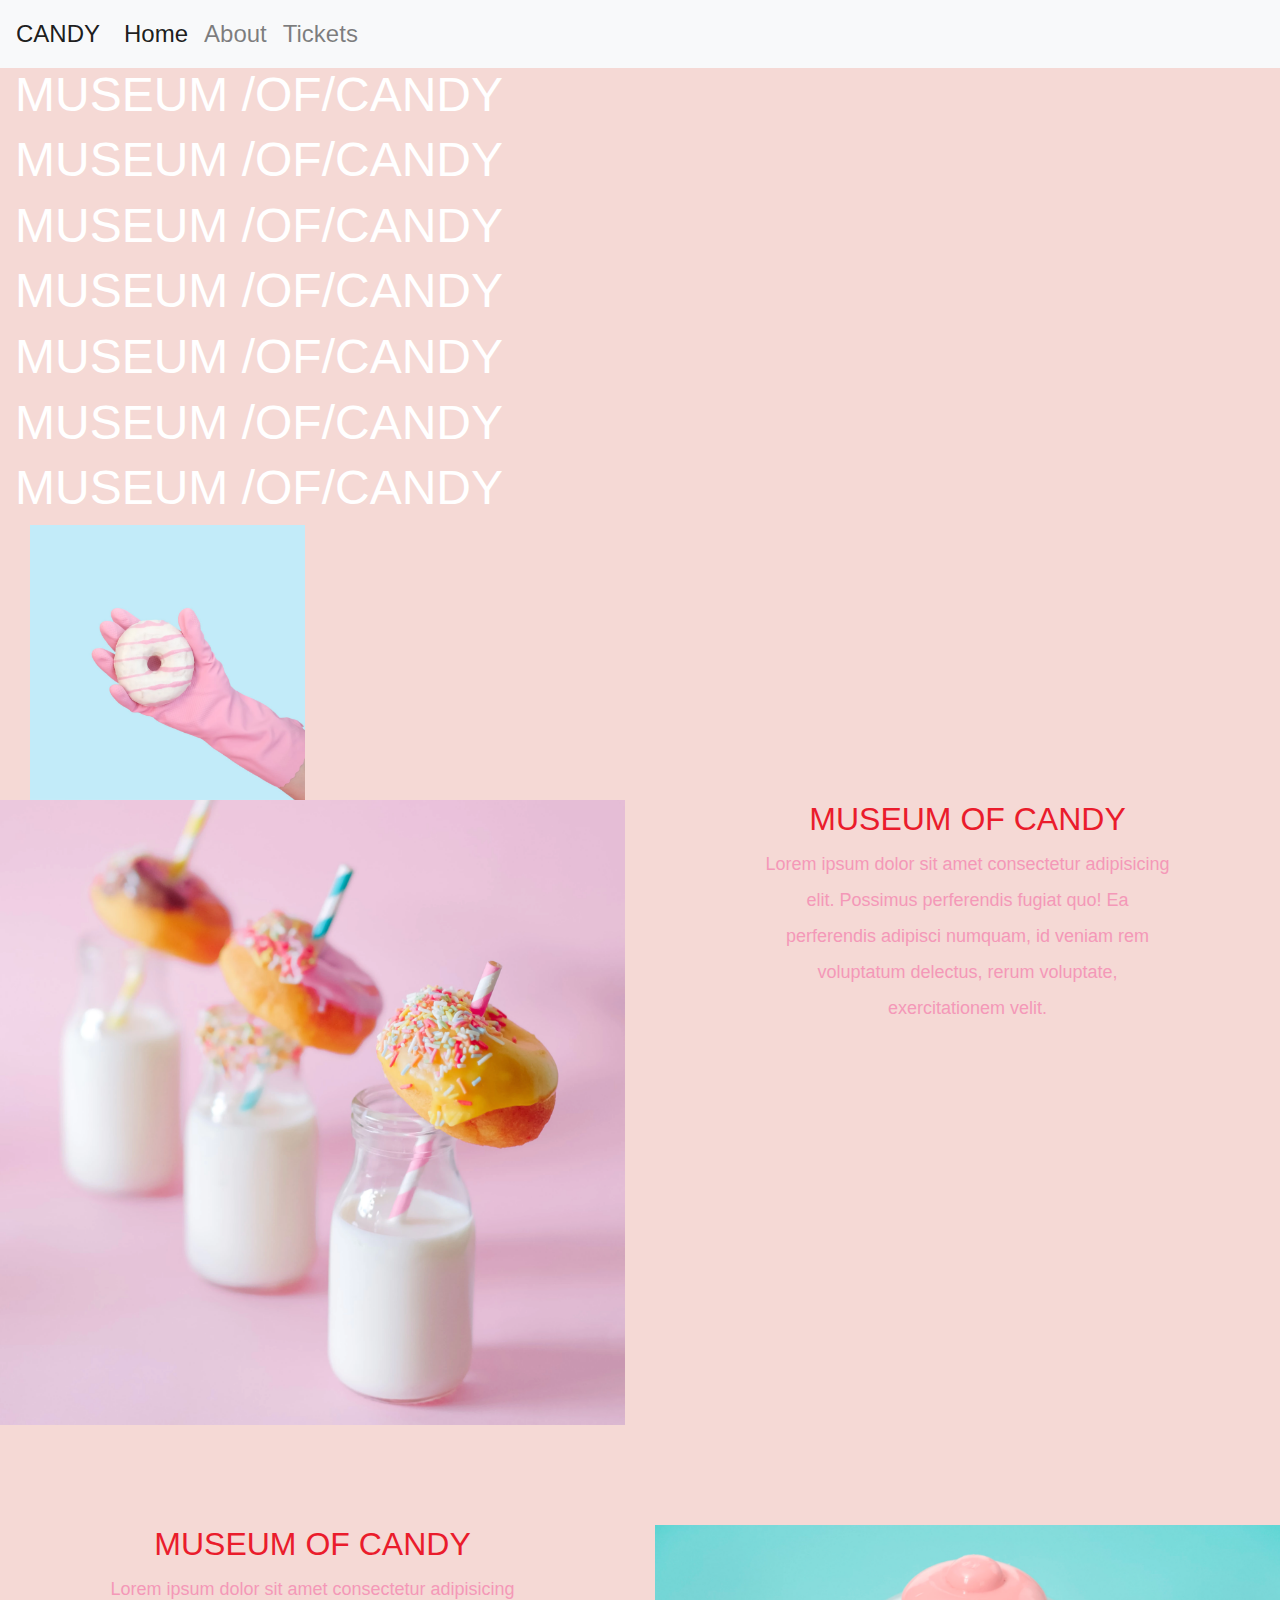
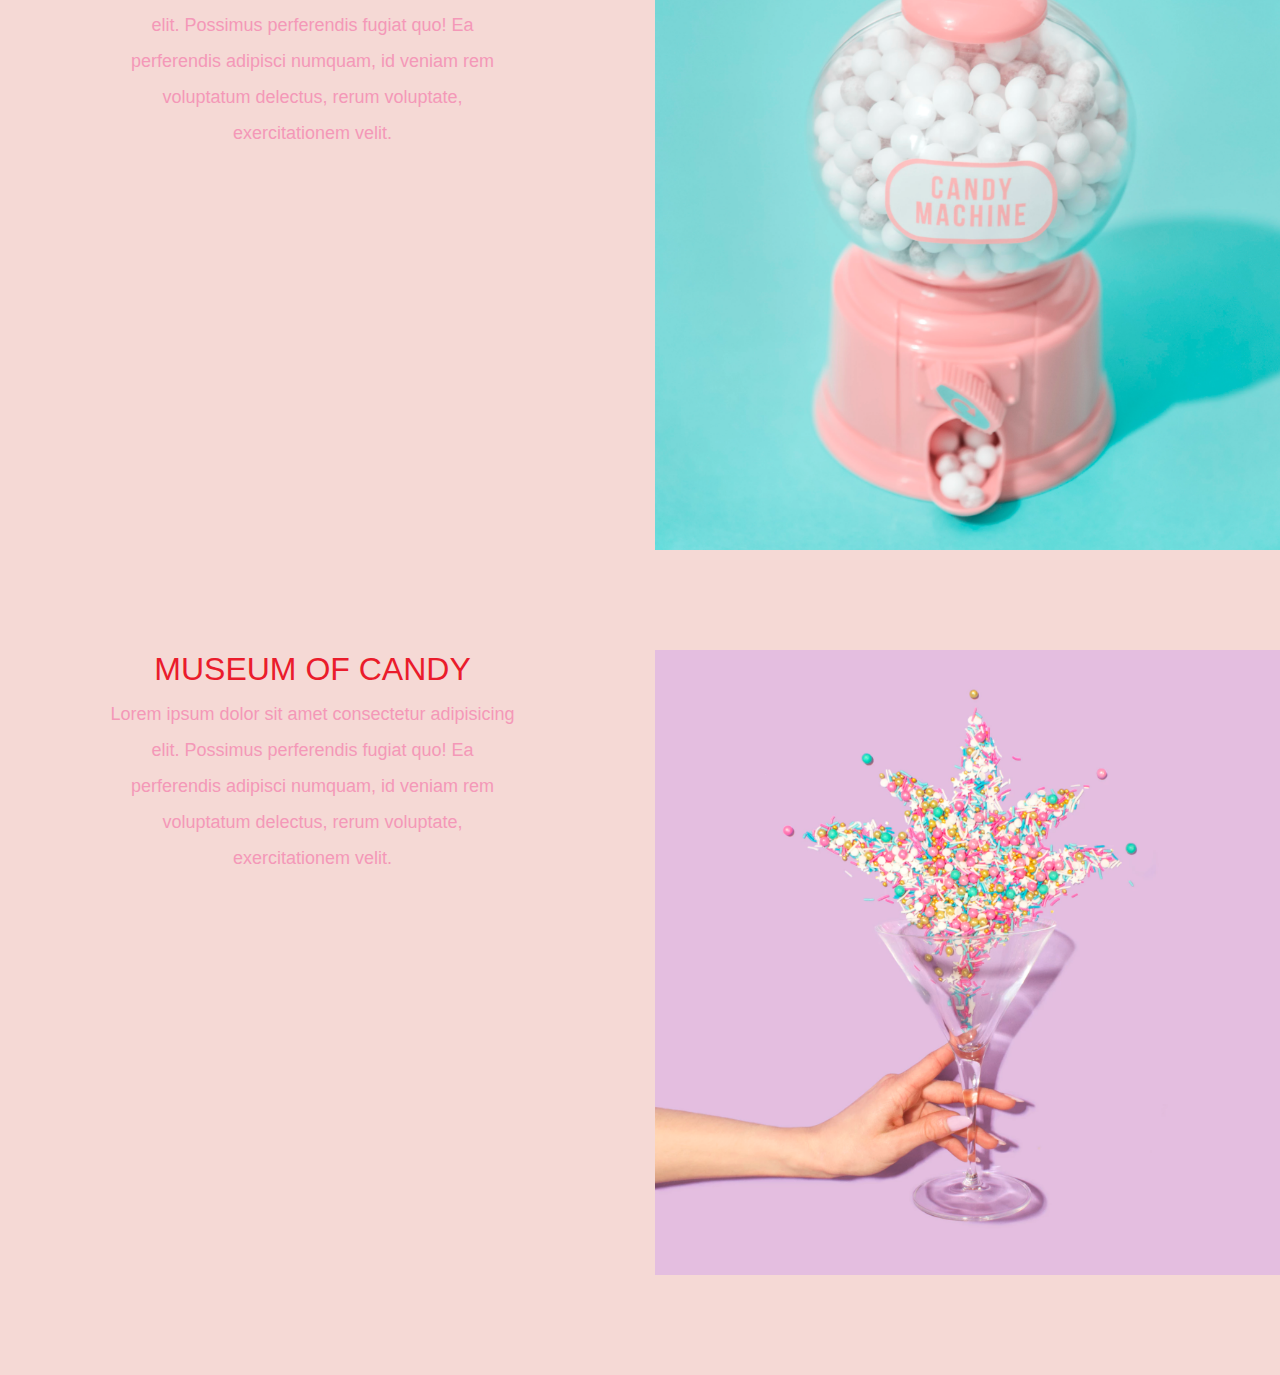
<file: css/index.html>
<!doctype html>
    <html lang="en">
      <head>
        <title>Museum candy</title>
        <!-- Required meta tags -->
        <meta charset="utf-8">
        <meta name="viewport" content="width=device-width, initial-scale=1, shrink-to-fit=no">

    
        <!-- Bootstrap CSS -->
        <link rel="stylesheet" href="../css/bootstrap.css">
        <link rel="stylesheet" href="../css/app.css">
      </head>
      <body>
           <!-- nav bar -->
        <nav id="mainNavbar"class="navbar navbar-expand-sm navbar-light bg-light fixed-top">
        <a class="navbar-brand" href="#">CANDY</a>
        <button class="navbar-toggler d-lg-none" type="button" data-toggle="collapse" data-target="#collapsibleNavId" aria-controls="collapsibleNavId"
            aria-expanded="false" aria-label="Toggle navigation">
            <span class="navbar-toggler-icon"></span>
        </button>
        <div class="collapse navbar-collapse" id="collapsibleNavId">
            <ul class="navbar-nav mr-auto mt-2 mt-lg-0">
                <li class="nav-item active">
                    <a class="nav-link" href="#">Home <span class="sr-only">(current)</span></a>
                </li>
                <li class="nav-item">
                    <a class="nav-link" href="#">About</a>
                </li>
                <li class="nav-item">
                    <a class="nav-link" href="#">Tickets</a>
                </li>
            </ul>
        </div>
    </nav>
    <!-- Main content -->
    <main>
        
        <section>
            <div class="container-fluid">
                <!-- part 1 -->
                <div class="container-fluid px-0">
                <div class="row align items-center">
                    <div class="col-6" d-none d-lg-block>
                        <div id="headingGroup" Class="text-centre">
                            <h1>MUSEUM <span>/</span>OF<span>/</span>CANDY</h1>
                            <h1>MUSEUM <span>/</span>OF<span>/</span>CANDY</h1>
                            <h1>MUSEUM <span>/</span>OF<span>/</span>CANDY</h1>
                            <h1>MUSEUM <span>/</span>OF<span>/</span>CANDY</h1>
                            <h1>MUSEUM <span>/</span>OF<span>/</span>CANDY</h1>
                            <h1>MUSEUM <span>/</span>OF<span>/</span>CANDY</h1>
                            <h1>MUSEUM <span>/</span>OF<span>/</span>CANDY</h1>
                            <h1>MUSEUM <span>/</span>OF<span>/</span>CANDY</h1>
                            
                        </div>
                            <div class="col-12 col-lg-6">
                                    <img class="img-fluid" src="coding codes/hand2.png" alt="">
                         </div>
                    </div>
                    </div>
                </section>
                
                <!-- part 2 -->
                <section>
                <div class="row content">
                <div class="col-12 col-md-6">
                <img class="img-fluid" src="coding codes/milk.png" alt="">
                </div>
                <div class="col-12 col-md-6 text-center">
                    <div class="row justify-content-center">
                        <div id="blurb" class="col-10 col-lg-8 mb-5 mb-md-0 ">
                                <h2>MUSEUM OF CANDY</h2>
                                <img class="d-none d-large-inline"src="coding codes/lolli_icon.png" alt="">
                                <p>Lorem ipsum dolor sit amet consectetur adipisicing elit. Possimus perferendis fugiat quo! Ea perferendis adipisci numquam, id veniam rem voluptatum delectus, rerum voluptate, exercitationem velit.</p>
                        </div>
                    </div>
                </div>

                </div>
            </div>
        </section>
        <!-- part 3 -->
        <section>
                <div class="row content">
                <div class="col-12 col-md-6 order-1 order-md-2">
                <img class="img-fluid" src="coding codes/gumball.png" alt="">
                </div>
                <div class="col-12 col-md-6 text-center">
                    <div class="row justify-content-center order-2 order-md-1">
                        <div id="blurb" class="col-10 col-lg-8 mb-5 mb-md-0 ">
                                <h2>MUSEUM OF CANDY</h2>
                                <img class="d-none d-large-inline"src="coding codes/lolli_icon.png" alt="">
                                <p>Lorem ipsum dolor sit amet consectetur adipisicing elit. Possimus perferendis fugiat quo! Ea perferendis adipisci numquam, id veniam rem voluptatum delectus, rerum voluptate, exercitationem velit.</p>
                        </div>
                    </div>
                </div>

                </div>
            </div>
        </section>
        <!-- part 4 -->
        <section>
                <div class="row content">
                <div class="col-12 col-md-6 order-1">
                <img class="img-fluid" src="coding codes/sprinkles.png" alt="">
                </div>
                <div class="col-12 col-md-6 text-center">
                    <div class="row justify-content-center order-2">
                        <div id="blurb" class="col-10 col-lg-8 mb-5 mb-md-0 ">
                                <h2>MUSEUM OF CANDY</h2>
                                <img class="d-none d-large-inline"src="coding codes/lolli_icon.png" alt="">
                                <p>Lorem ipsum dolor sit amet consectetur adipisicing elit. Possimus perferendis fugiat quo! Ea perferendis adipisci numquam, id veniam rem voluptatum delectus, rerum voluptate, exercitationem velit.</p>
                        </div>
                    </div>
                </div>
                </div>
            </div>
        </section>
    </main>
        <!-- Optional JavaScript -->
        <!-- jQuery first, then Popper.js, then Bootstrap JS -->
        <script src="https://code.jquery.com/jquery-3.3.1.slim.min.js" integrity="sha384-q8i/X+965DzO0rT7abK41JStQIAqVgRVzpbzo5smXKp4YfRvH+8abtTE1Pi6jizo" crossorigin="anonymous"></script>
        <script src="https://cdnjs.cloudflare.com/ajax/libs/popper.js/1.14.7/umd/popper.min.js" integrity="sha384-UO2eT0CpHqdSJQ6hJty5KVphtPhzWj9WO1clHTMGa3JDZwrnQq4sF86dIHNDz0W1" crossorigin="anonymous"></script>
        <script src="https://stackpath.bootstrapcdn.com/bootstrap/4.3.1/js/bootstrap.min.js" integrity="sha384-JjSmVgyd0p3pXB1rRibZUAYoIIy6OrQ6VrjIEaFf/nJGzIxFDsf4x0xIM+B07jRM" crossorigin="anonymous"></script>
        <!-- Navbar scroll effect -->
        <script>
            $(function () {
                //when the page is scroll,call this funcion
            $(document).scroll(){
                //seclet navbar with the id #mainNavbar
                var $nav=$("#mainNavbar")
                //manipulate the style of the navbar when the
                $nav,toggleClass("scrolled", $(this).scrollTop() > $nav. height())
            };
            });
        </script>
    </body>
    </html>
</body>
</html>
</file>
<file: css/app.css>
body {
    background-color:#f5d9d5;
    font-family:'nunito',sans-serif;
}
#mainNavbar{
font-size:1.5rem;
font-weight:100;
color:white;
}
#mainNavbar .navbar-brand{
    font-size:1.5rem;
    font-weight:100;
}
#mainNavbar link{
    color:white;
}
#mainNavbar .navlink:hover{
    color:white;
}
/* #headingGroup h2{
    color:white;
    font-size:2.5rem;
    font-weight:100;
} */

#headingGroup h1{
    color:white;
    font-size:3rem;
    font-weight:100;
}
#headingGroup span{

}
@media(max-width: 1200px) {
    #headingGroup h1{
        color:white;
        font-size:2.5rem;
        font-weight:100;}
}

#blurb h2{
    color:#EA1C2C;
    font-weight:100;
}
#blurb p{
    color:#f498b8;
    font-weight:100;
    line-height:2;
    font-size:1.125rem;
}
.content{
    margin:1oopx;
    margin-bottom:100px;
}
.navbar.scrolled{
    background:rgb(255 230 0);
    transition:background .5s ease-in;
}
</file>
